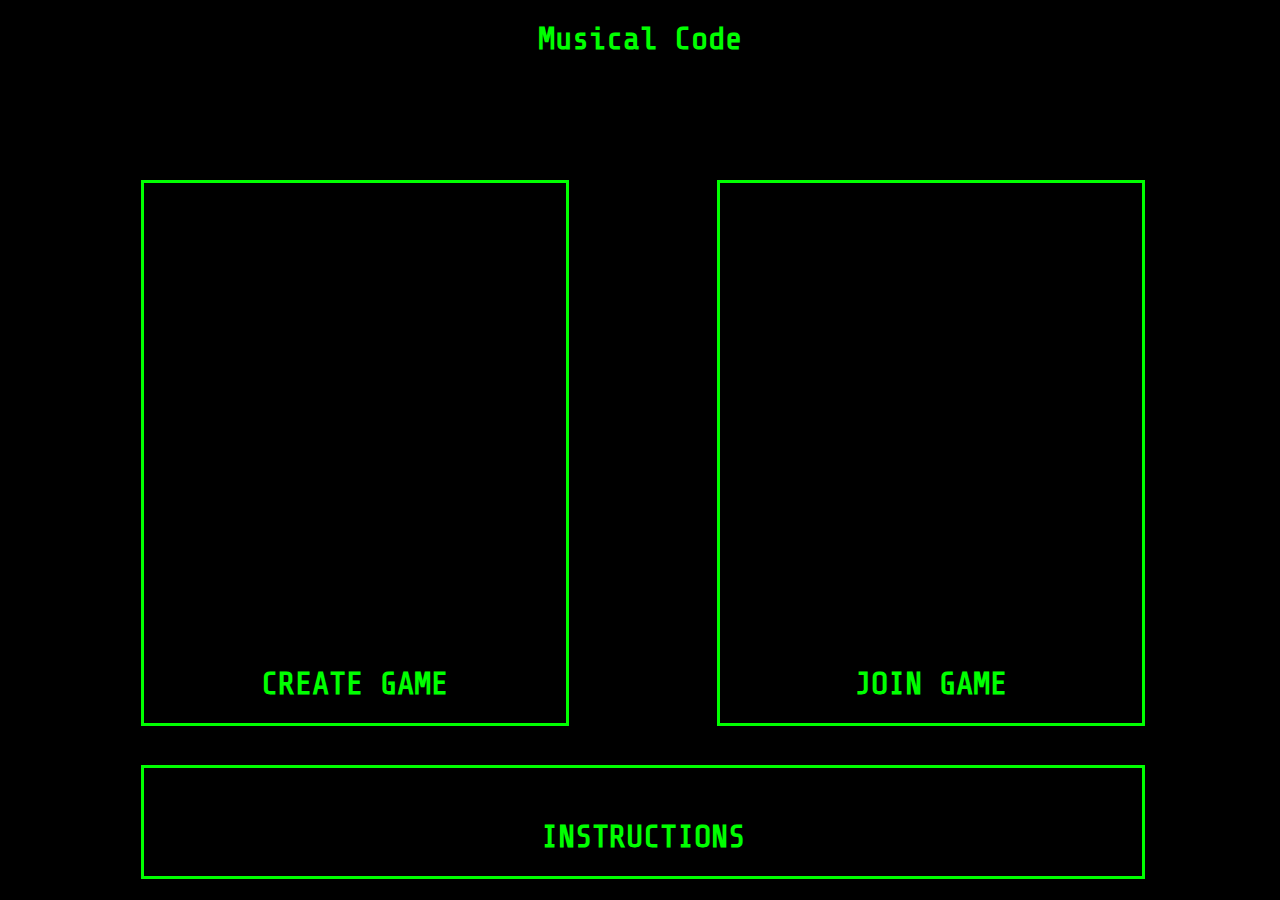
<file: index.htm>
<!DOCTYPE html>

<html>
    <head>
        <meta http-equiv="content-type" content="text/html; charset=utf-8">
        <link rel="stylesheet" type="text/css" href="main.css">
        <script type='text/javascript' src='//gemdude46.github.io/libs/MBI.js' ></script>
        <link href='https://fonts.googleapis.com/css?family=Share+Tech+Mono' rel='stylesheet' type='text/css'>
        <title>Musical Code</title>
    <body>
        <h1> Musical Code</h1>
        <div id=create onclick="location.href='create';" >
            <h1 class=buttonText >CREATE GAME</h1>
        </div>
        <div id=join onclick="location.href='join';" >
            <h1 class=buttonText >JOIN GAME</h1>
        </div>
        <div id=instructions onclick="location.href='instructions';" >
            <h1 class=buttonText >INSTRUCTIONS</h1>
        </div>
        <script type='text/javascript' >
            asyncGET('getcodelong',function(status, code){
                if (status == 200) localStorage.setItem('uuid',code);
                else alert('An error occurred. Please refresh the page.');
            });
        </script>
    </body>
</html>
</file>
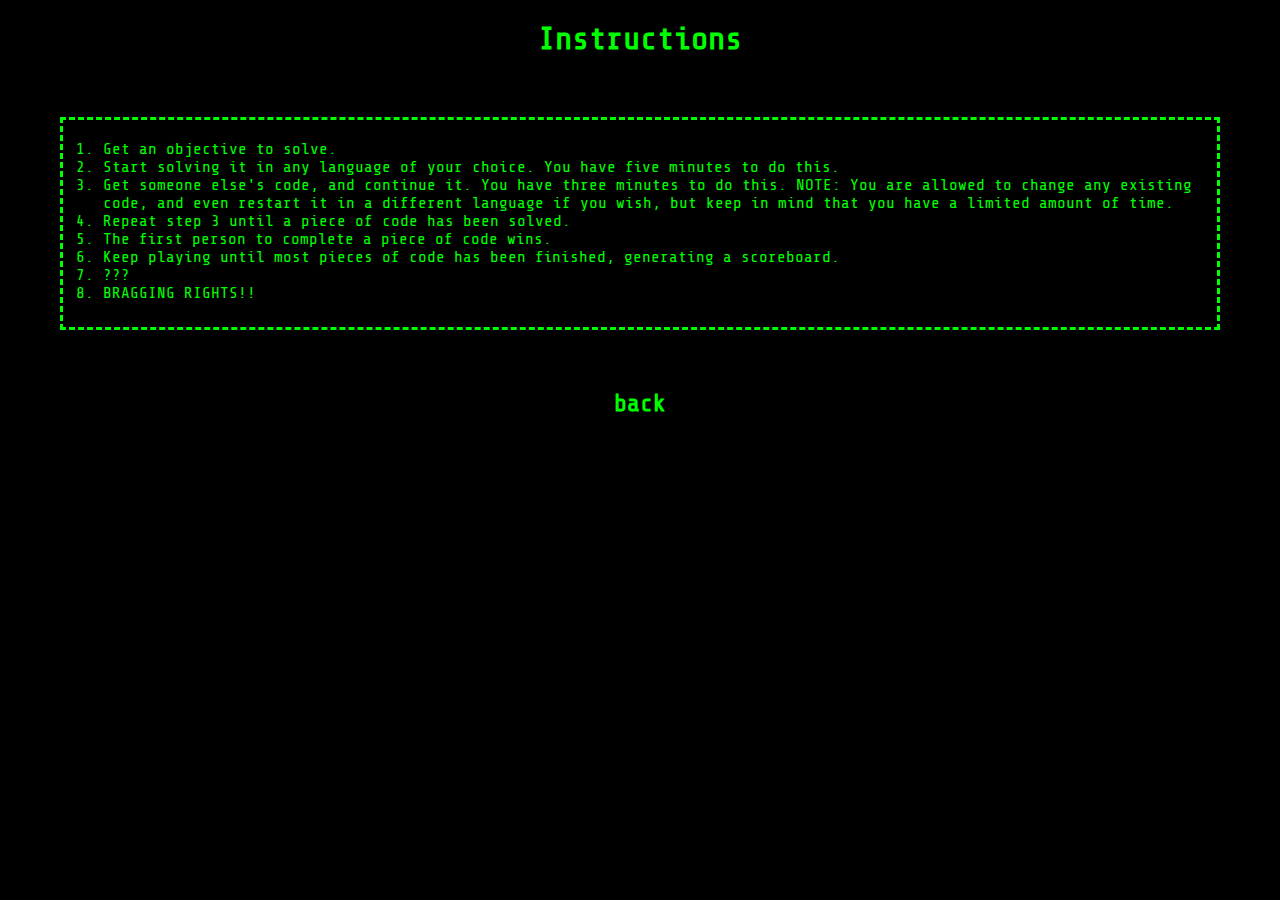
<file: instructions.htm>
<!DOCTYPE html>
<html>
	<head>
		<link rel="stylesheet" type="text/css" href="main.css" />
		<link href='https://fonts.googleapis.com/css?family=Share+Tech+Mono' rel='stylesheet' type='text/css'>
		<style>
.back {
text-align: center;	}
	.back:hover {
    text-decoration: underline;

}		
		</style>
		<title>Instructions | Musical Code</title>
	</head>
	<body>
		<h1 hcenter=y>Instructions</h1>
		<ol style = "margin:60px; border: dashed; padding-top: 20px; padding-bottom: 25px;">
			<li>Get an objective to solve.</li>
			<li>Start solving it in any language of your choice. You have five minutes to do this.</li>
			<li>Get someone else's code, and continue it. You have three minutes to do this. NOTE: You are allowed to change any existing code, and even restart it in a different language if you wish, but keep in mind that you have a limited amount of time.</li>
			<li>Repeat step 3 until a piece of code has been solved.</li>
			<li>The first person to complete a piece of code wins.</li>
			<li>Keep playing until most pieces of code has been finished, generating a scoreboard.</li>
			<li>???</li>
			<li>BRAGGING RIGHTS!!</li>
		</ol>
		 
<h2 class="back" onclick = "history.go(-1);">back</h2>
	</body>
</html>
</file>
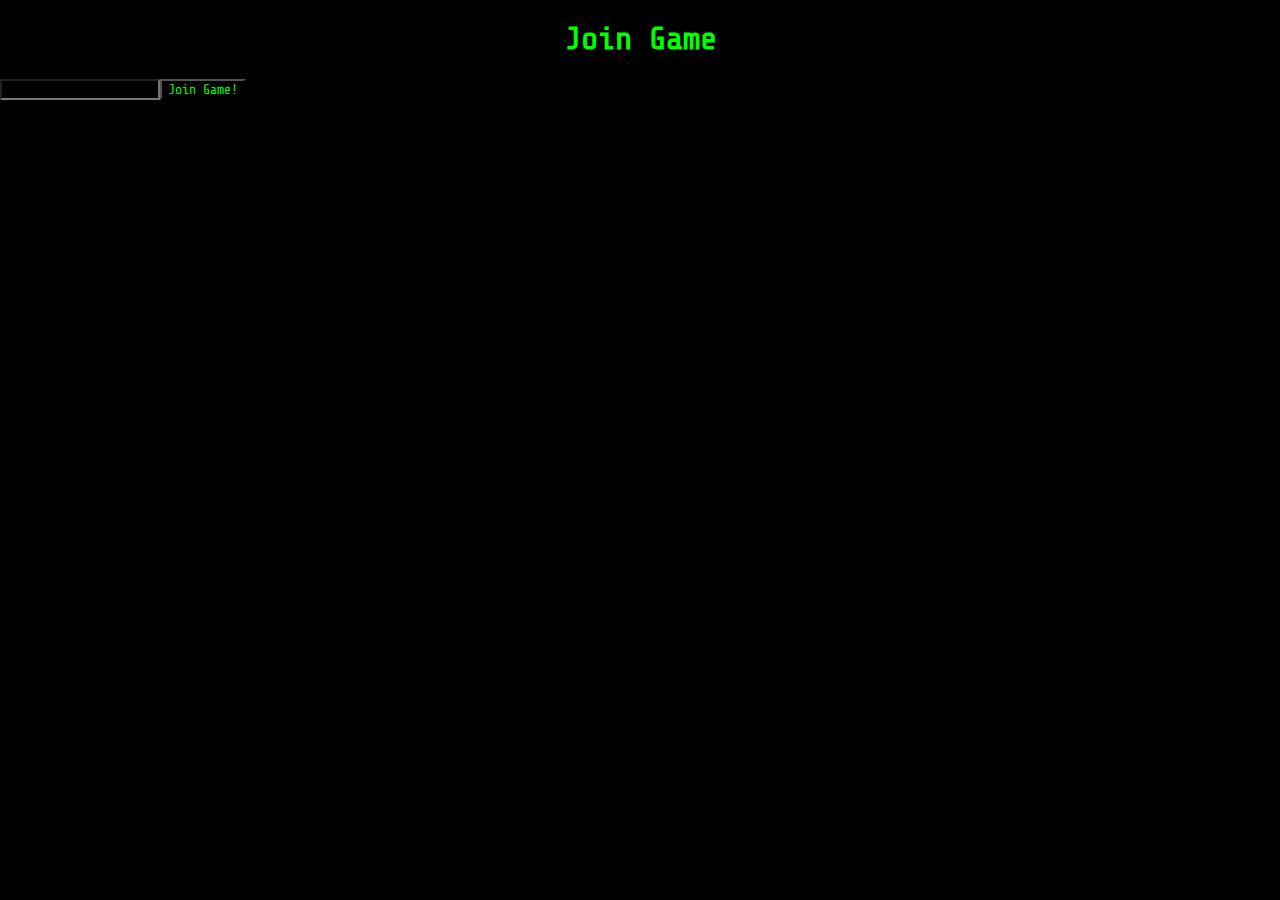
<file: join.htm>
<!DOCTYPE html>
<html>
	<head>
		<title>Join Game | Musical Code</title>
		<link rel="stylesheet" type="text/css" href="main.css" />
		<link href='https://fonts.googleapis.com/css?family=Share+Tech+Mono' rel='stylesheet' type='text/css' />
		<script src="//gemdude46.github.io/libs/JHandy.js"></script>
	</head>
	<body>
		<h1 hcenter=y>Join Game</h1>
		<div hcenter=y>
			<input type="text" border="0F0" style="background-color:black; color:#0F0; font-family: Share Tech Mono"><button style="background-color:black; color:#0F0; font-family: Share Tech Mono" border="0F0">Join Game!</button>
		</div>
	</body>
</html>
</file>
<file: main.css>
body {
    /*font-family: Bleeding Cowboys, fantasy, trebuchet ;*/ font-weight:300 ; /*color:rgb(200,225,250); background-color: rgb(0, 170, 250);} */
    color:rgb(0,255,0);
    background-color: rgb(0,0,0); 
    font-family: 'Share Tech Mono';
}

h1 {
    text-align: center;
}

h3 {
    text-align: center;
}

#create, #join, #instructions {
    position:absolute;
    top: 20%;
    width: 33%;
    height: 60%;
    border: 3px solid #0f0;
    cursor: pointer;
}

#create:hover, #join:hover, #instructions:hover, #joinGame:hover {
    background-color: #020;
}

#create {
    left: 11%;
}

#join {
    left: 56%;
}

#instructions {
    top:85%;
    height:12%;
    left:11%;
    width:78%;
}

.buttonText {
    bottom:0;
    left:0;
    position:absolute;
    width:100%;
    text-align:center;
    font-size:200%;
}

html,body{width:100%;height:100%;margin:0;position:absolute;top:0;left:0;}
</file>
